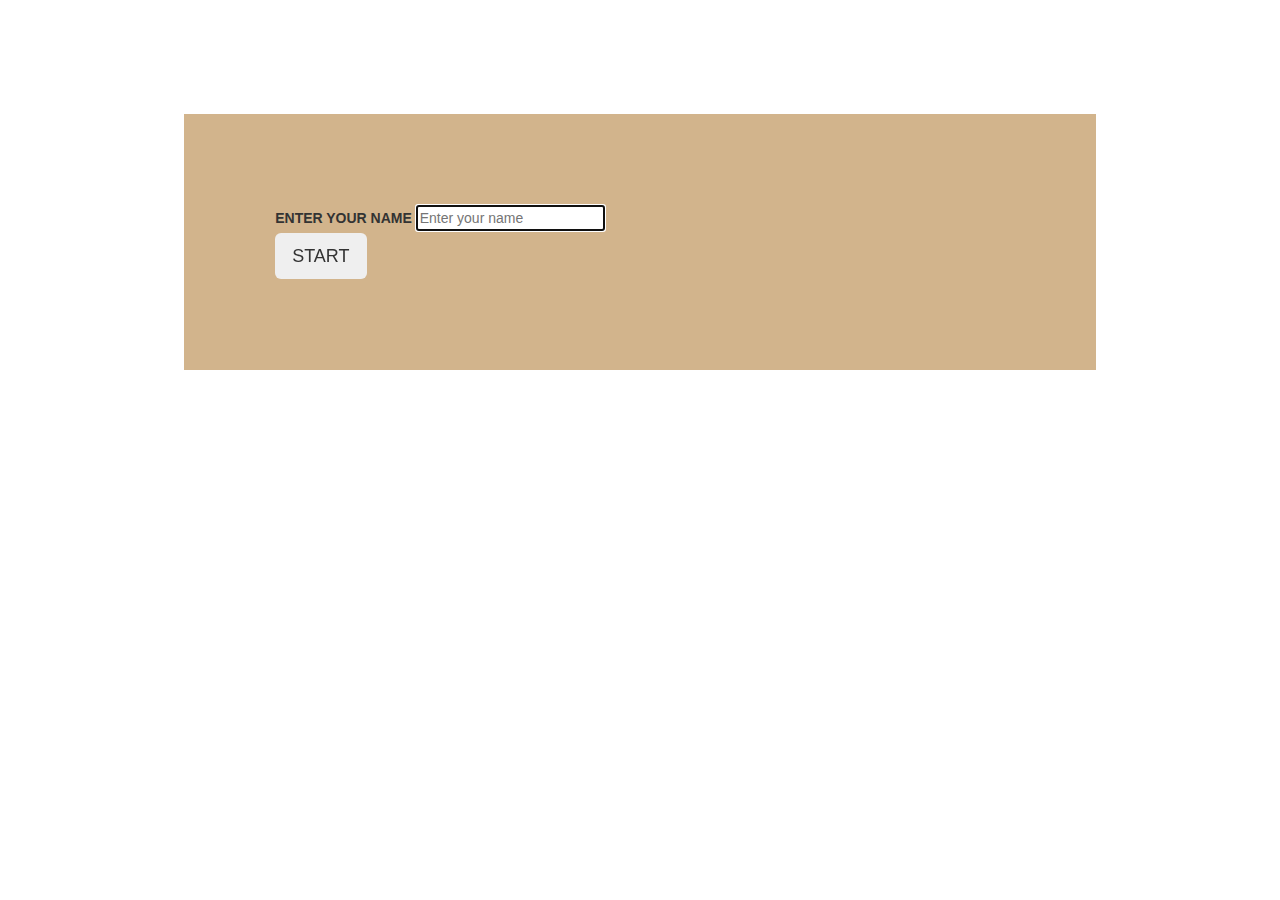
<file: index.html>
<!DOCTYPE HTML>
<html>
	<head>
		<title> My online quiz</title>
		<link rel="stylesheet" href="../bootstrap/bootstrap.min.css">
		<link rel="stylesheet" href="../css/quiz.css">
		<script src="../jQuery/jquery-1.11.3.min.js"></script>
		<script src="../js/quiz.js"></script>
	</head>
	<body>
		<div class="container main">
		<div class="mainWrapper col-md-12 col-xs-12">
			<div id="main" class="mainPage col-md-12">
				<label>ENTER YOUR NAME</label> 
				<input id="uname" type="text" name="name" placeholder="Enter your name" autofocus="" required="" ><br>

				<button class="start btn btn-lg">START</button>
			</div>
			<div id="div1" class="sameDiv col-md-12 col-xs-12">
				<div class="quesWrapper col-md-12 col-xs-12">
					<div class="question" >
						Founder Of C Language?
					</div>
				</div>
				<div class="ansWrapper row">
					<div class="ansWrapper1 col-md-12 col-xs-12">
						<div id="opt1" class="ans optn1 col-md-5 col-xs-6" >
							James Gosling				
						</div>
						<div id="opt2" class="ans optn2 col-md-5 col-xs-6">
							Bjarne Stroustrup
						</div>
					</div>
					<div class="ansWrapper2 col-md-12 col-xs-12">
						<div id="opt3" class="ans optn3 col-md-5 col-xs-6 correct" >
							Dennis Ritchie
						</div>
						<div id="opt4" class="ans optn4 col-md-5 col-xs-6"> 
							Peter Drego
						</div>
					</div>
				</div>
			</div>
			<div id="div2" class="sameDiv col-md-12 col-xs-12">
			<div class="quesWrapper col-md-12 col-xs-12">
				<div class="question" >
					What is full form HTML?
				</div>
			</div>
			<div class="ansWrapper row">
				<div class="ansWrapper1 col-md-12 col-xs-12">
					<div id="opt1" class="ans optn1 col-md-5 col-xs-6" >
						Hyper Text Make Language			
					</div>
					<div id="opt2" class="ans optn2 col-md-5 col-xs-6 correct">
						Hyper Text MarkUp Language
					</div>
				</div>
				<div class="ansWrapper2 col-md-12 col-xs-12">
					<div id="opt3" class="ans optn3 col-md-5 col-xs-6" >
						Hyper Text Making Language
					</div>
					<div id="opt4" class="ans optn4 col-md-5 col-xs-6"> 
						Hyper Text My Language
					</div>
				</div>
			</div>
			</div>
			<div id="div3" class="sameDiv col-md-12 col-xs-12">
				<div class="quesWrapper col-md-12 col-xs-12">
					<div class="question" >
					Founder Of C++ Language?
					</div>
				</div>
				<div class="ansWrapper row">
					<div class="ansWrapper1 col-md-12 col-xs-12">
						<div id="opt1" class="ans optn1 col-md-5 col-xs-6" >
							James Gosling				
						</div>
						<div id="opt2" class="ans optn2 col-md-5 col-xs-6">
							Dennis Ritchie
						</div>
					</div>
					<div class="ansWrapper2 col-md-12 col-xs-12">
						<div id="opt3" class="ans optn3 col-md-5 col-xs-6 correct" >
							Bjarne Stroustrup
						</div>
						<div id="opt4" class="ans optn4 col-md-5 col-xs-6"> 
							David 
						</div>
					</div>
				</div>
			</div>
			<div id="div4" class="sameDiv col-md-12 col-xs-12">
						<div class="quesWrapper col-md-12 col-xs-12">
				<div class="question" >
					What is full form UI?
				</div>
			</div>
			<div class="ansWrapper row">
				<div class="ansWrapper1 col-md-12 col-xs-12">
					<div id="opt1" class="ans optn1 col-md-5 col-xs-6" >
						User Internet				
					</div>
					<div id="opt2" class="ans optn2 col-md-5 col-xs-6">
						U Tab
					</div>
				</div>
				<div class="ansWrapper2 col-md-12 col-xs-12">
					<div id="opt3" class="ans optn3 col-md-5 col-xs-6" >
						User IP
					</div>
					<div id="opt4" class="ans optn4 col-md-5 col-xs-6 correct"> 
						User Interface
					</div>
				</div>
			</div>
			</div>
			<div id="div5" class="sameDiv col-md-12 col-xs-12">
				<div class="quesWrapper col-md-12 col-xs-12">
					<div class="question" >
						What is full form FTP?
					</div>
				</div>
				<div class="ansWrapper row">
					<div class="ansWrapper1 col-md-12 col-xs-12">
						<div id="opt1" class="ans optn1 col-md-5 col-xs-6 correct" >
							File Transfer Protocol				
						</div>
						<div id="opt2" class="ans optn2 col-md-5 col-xs-6">
							File Text Protocol
						</div>
					</div>
					<div class="ansWrapper2 col-md-12 col-xs-12">
						<div id="opt3" class="ans optn3 col-md-5 col-xs-6" >
							File Trend Path
						</div>
						<div id="opt4" class="ans optn4 col-md-5 col-xs-6"> 
							File To Print
						</div>
					</div>
				</div>
			</div>
			<div id="div6" class="sameDiv col-md-12 col-xs-12">
				<div class="quesWrapper col-md-12 col-xs-12">
					<div class="question" >
						Who was Founder of Java?
					</div>
				</div>
				<div class="ansWrapper row">
					<div class="ansWrapper1 col-md-12 col-xs-12">
						<div id="opt1" class="ans optn1 col-md-5 col-xs-6 correct" >
							James Gosling				
						</div>
						<div id="opt2" class="ans optn2 col-md-5 col-xs-6">
							Dennis Ritchie
						</div>
					</div>
					<div class="ansWrapper2 col-md-12 col-xs-12">
						<div id="opt3" class="ans optn3 col-md-5 col-xs-6" >
							Bjarne Stroustrup
						</div>
						<div id="opt4" class="ans optn4 col-md-5 col-xs-6"> 
							David Drego
						</div>
					</div>
				</div>
			</div>
			<div id="div7" class="sameDiv col-md-12 col-xs-12">
				<div class="quesWrapper col-md-12 col-xs-12">
					<div class="question" >
						What is full form OOP?
					</div>
				</div>
				<div class="ansWrapper row">
					<div class="ansWrapper1 col-md-12 col-xs-12">
						<div id="opt1" class="ans optn1 col-md-5 col-xs-6 correct" >
							Object Oriented Programming				
						</div>
						<div id="opt2" class="ans optn2 col-md-5 col-xs-6">
							Object Object Programming
						</div>
					</div>
					<div class="ansWrapper2 col-md-12 col-xs-12">
						<div id="opt3" class="ans optn3 col-md-5 col-xs-6" >
							Object Oriented Protocol
						</div>
						<div id="opt4" class="ans optn4 col-md-5 col-xs-6"> 
							Oriented Object Programming
						</div>
					</div>
				</div>
			</div>
			<div id="div8" class="sameDiv col-md-12 col-xs-12">
				<div class="quesWrapper col-md-12 col-xs-12">
					<div class="question" >
						What is full form IP?
					</div>
				</div>
				<div class="ansWrapper row">
					<div class="ansWrapper1 col-md-12 col-xs-12">
						<div id="opt1" class="ans optn1 col-md-5 col-xs-6 " >
							Internet Path				
						</div>
						<div id="opt2" class="ans optn2 col-md-5 col-xs-6 correct">
							Internet Protocol
						</div>
					</div>
					<div class="ansWrapper2 col-md-12 col-xs-12">
						<div id="opt3" class="ans optn3 col-md-5 col-xs-6" >
							Interface Protocol
						</div>
						<div id="opt4" class="ans optn4 col-md-5 col-xs-6"> 
							Internet Print
						</div>
					</div>
				</div>
			</div>
			<div id="div9" class="sameDiv col-md-12 col-xs-12">
				<div class="quesWrapper col-md-12 col-xs-12">
					<div class="question" >
						What is full form POP?
					</div>
				</div>
				<div class="ansWrapper row">
					<div class="ansWrapper1 col-md-12 col-xs-12">
						<div id="opt1" class="ans optn1 col-md-5 col-xs-6 " >
							PREVIOUS Of Programming				
						</div>
						<div id="opt2" class="ans optn2 col-md-5 col-xs-6">
							Procedure Object Programming 
						</div>
					</div>
					<div class="ansWrapper2 col-md-12 col-xs-12">
						<div id="opt3" class="ans optn3 col-md-5 col-xs-6 correct" >
							Procedure Oriented Programming
						</div>
						<div id="opt4" class="ans optn4 col-md-5 col-xs-6"> 
							Procedure of Programming
						</div>
					</div>
				</div>
			</div>
			<div id="div10" class="sameDiv col-md-12 col-xs-12">
				<div class="quesWrapper col-md-12 col-xs-12">
					<div class="question" >
						What is full form SMTP?
					</div>
				</div>
				<div class="ansWrapper row">
					<div class="ansWrapper1 col-md-12 col-xs-12">
						<div id="opt1" class="ans optn1 col-md-5 col-xs-6 correct" >
							Simple Mail Transfer Protocol				
						</div>
						<div id="opt2" class="ans optn2 col-md-5 col-xs-6">
							Same Mail Transfer Protocol
						</div>
					</div>
					<div class="ansWrapper2 col-md-12 col-xs-12">
						<div id="opt3" class="ans optn3 col-md-5 col-xs-6" >
							Send Mail Through Protocol 
						</div>
						<div id="opt4" class="ans optn4 col-md-5 col-xs-6"> 
							Simple Mail To Protocol
						</div>
					</div>
				</div>
			</div>
			<div id="div11" class="sameDiv col-md-12 col-xs-12">
				<div class=finalAns></div>
				<button class="done btn btn-md">DONE</button>
			</div>
			<div class="btnWrapper col-md-12 col-xs-12">
				<div class="col-md-9">
					<button id="previous" class="previous btn btn-md">PREVIOUS</button>
					<button id="next" class="next btn btn-md">NEXT</button>

				</div>				 
				<div class="timer col-md-3">
					<div class="timeLeft ">TIME LEFT: <span class="dispTime">60</span></div>
				</div>
			</div>
				<!-- <div class="col-md-9"> </div> -->
		</div> <!-- mainWrapper -->
		</div><!--container -->
	</body>
</html>
</file>
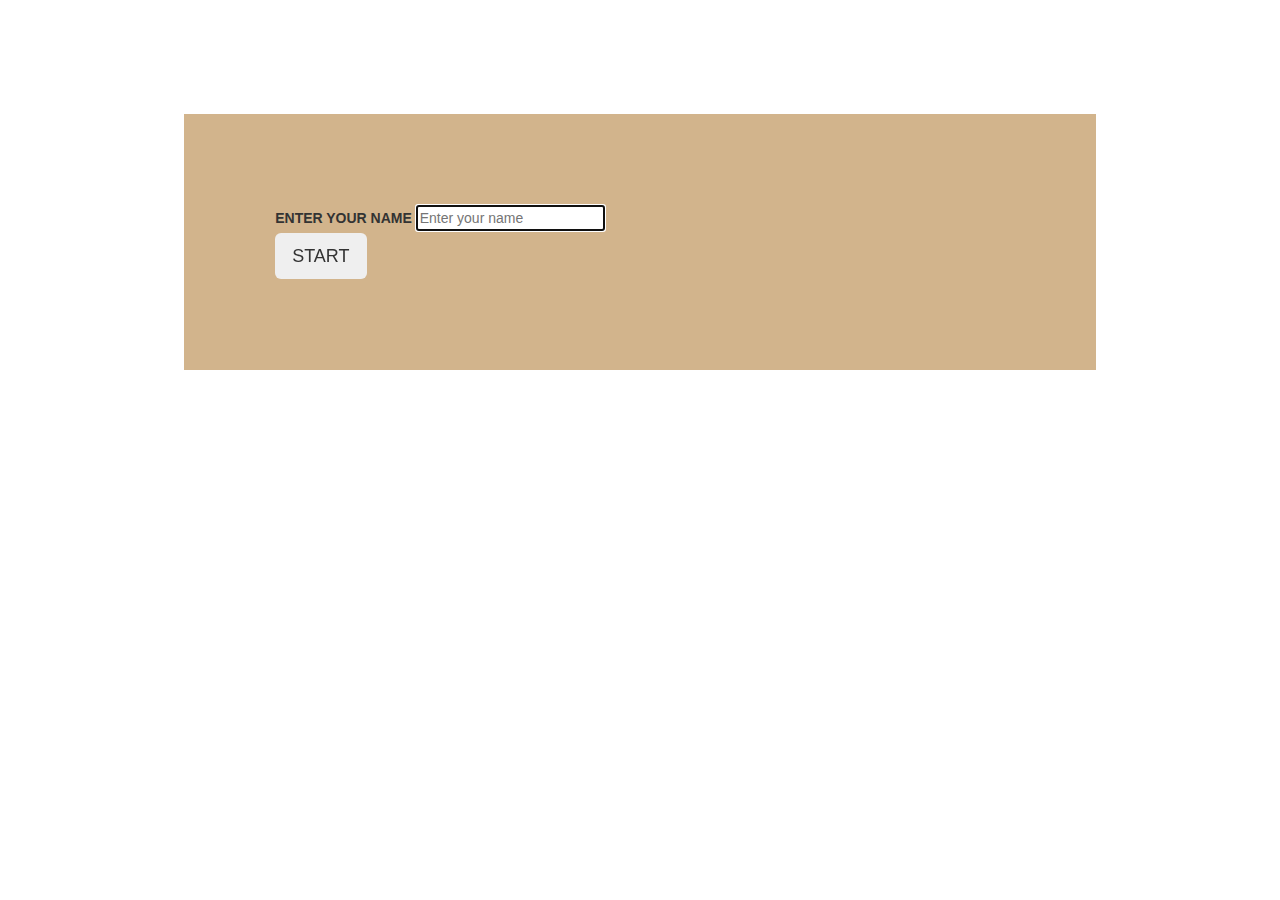
<file: views/quiz.html>
<!DOCTYPE HTML>
<html>
	<head>
		<title> My online quiz</title>
		<link rel="stylesheet" href="../bootstrap/bootstrap.min.css">
		<link rel="stylesheet" href="../css/quiz.css">
		<script src="../jQuery/jquery-1.11.3.min.js"></script>
		<script src="../js/quiz.js"></script>
	</head>
	<body>
		<div class="container main">
		<div class="mainWrapper col-md-12 col-xs-12">
			<div id="main" class="mainPage col-md-12">
				<label>ENTER YOUR NAME</label> 
				<input id="uname" type="text" name="name" placeholder="Enter your name" autofocus="" required="" ><br>

				<button class="start btn btn-lg">START</button>
			</div>
			<div id="div1" class="sameDiv col-md-12 col-xs-12">
				<div class="quesWrapper col-md-12 col-xs-12">
					<div class="question" >
						Founder Of C Language?
					</div>
				</div>
				<div class="ansWrapper row">
					<div class="ansWrapper1 col-md-12 col-xs-12">
						<div id="opt1" class="ans optn1 col-md-5 col-xs-6" >
							James Gosling				
						</div>
						<div id="opt2" class="ans optn2 col-md-5 col-xs-6">
							Bjarne Stroustrup
						</div>
					</div>
					<div class="ansWrapper2 col-md-12 col-xs-12">
						<div id="opt3" class="ans optn3 col-md-5 col-xs-6 correct" >
							Dennis Ritchie
						</div>
						<div id="opt4" class="ans optn4 col-md-5 col-xs-6"> 
							Peter Drego
						</div>
					</div>
				</div>
			</div>
			<div id="div2" class="sameDiv col-md-12 col-xs-12">
			<div class="quesWrapper col-md-12 col-xs-12">
				<div class="question" >
					What is full form HTML?
				</div>
			</div>
			<div class="ansWrapper row">
				<div class="ansWrapper1 col-md-12 col-xs-12">
					<div id="opt1" class="ans optn1 col-md-5 col-xs-6" >
						Hyper Text Make Language			
					</div>
					<div id="opt2" class="ans optn2 col-md-5 col-xs-6 correct">
						Hyper Text MarkUp Language
					</div>
				</div>
				<div class="ansWrapper2 col-md-12 col-xs-12">
					<div id="opt3" class="ans optn3 col-md-5 col-xs-6" >
						Hyper Text Making Language
					</div>
					<div id="opt4" class="ans optn4 col-md-5 col-xs-6"> 
						Hyper Text My Language
					</div>
				</div>
			</div>
			</div>
			<div id="div3" class="sameDiv col-md-12 col-xs-12">
				<div class="quesWrapper col-md-12 col-xs-12">
					<div class="question" >
					Founder Of C++ Language?
					</div>
				</div>
				<div class="ansWrapper row">
					<div class="ansWrapper1 col-md-12 col-xs-12">
						<div id="opt1" class="ans optn1 col-md-5 col-xs-6" >
							James Gosling				
						</div>
						<div id="opt2" class="ans optn2 col-md-5 col-xs-6">
							Dennis Ritchie
						</div>
					</div>
					<div class="ansWrapper2 col-md-12 col-xs-12">
						<div id="opt3" class="ans optn3 col-md-5 col-xs-6 correct" >
							Bjarne Stroustrup
						</div>
						<div id="opt4" class="ans optn4 col-md-5 col-xs-6"> 
							David 
						</div>
					</div>
				</div>
			</div>
			<div id="div4" class="sameDiv col-md-12 col-xs-12">
						<div class="quesWrapper col-md-12 col-xs-12">
				<div class="question" >
					What is full form UI?
				</div>
			</div>
			<div class="ansWrapper row">
				<div class="ansWrapper1 col-md-12 col-xs-12">
					<div id="opt1" class="ans optn1 col-md-5 col-xs-6" >
						User Internet				
					</div>
					<div id="opt2" class="ans optn2 col-md-5 col-xs-6">
						U Tab
					</div>
				</div>
				<div class="ansWrapper2 col-md-12 col-xs-12">
					<div id="opt3" class="ans optn3 col-md-5 col-xs-6" >
						User IP
					</div>
					<div id="opt4" class="ans optn4 col-md-5 col-xs-6 correct"> 
						User Interface
					</div>
				</div>
			</div>
			</div>
			<div id="div5" class="sameDiv col-md-12 col-xs-12">
				<div class="quesWrapper col-md-12 col-xs-12">
					<div class="question" >
						What is full form FTP?
					</div>
				</div>
				<div class="ansWrapper row">
					<div class="ansWrapper1 col-md-12 col-xs-12">
						<div id="opt1" class="ans optn1 col-md-5 col-xs-6 correct" >
							File Transfer Protocol				
						</div>
						<div id="opt2" class="ans optn2 col-md-5 col-xs-6">
							File Text Protocol
						</div>
					</div>
					<div class="ansWrapper2 col-md-12 col-xs-12">
						<div id="opt3" class="ans optn3 col-md-5 col-xs-6" >
							File Trend Path
						</div>
						<div id="opt4" class="ans optn4 col-md-5 col-xs-6"> 
							File To Print
						</div>
					</div>
				</div>
			</div>
			<div id="div6" class="sameDiv col-md-12 col-xs-12">
				<div class="quesWrapper col-md-12 col-xs-12">
					<div class="question" >
						Who was Founder of Java?
					</div>
				</div>
				<div class="ansWrapper row">
					<div class="ansWrapper1 col-md-12 col-xs-12">
						<div id="opt1" class="ans optn1 col-md-5 col-xs-6 correct" >
							James Gosling				
						</div>
						<div id="opt2" class="ans optn2 col-md-5 col-xs-6">
							Dennis Ritchie
						</div>
					</div>
					<div class="ansWrapper2 col-md-12 col-xs-12">
						<div id="opt3" class="ans optn3 col-md-5 col-xs-6" >
							Bjarne Stroustrup
						</div>
						<div id="opt4" class="ans optn4 col-md-5 col-xs-6"> 
							David Drego
						</div>
					</div>
				</div>
			</div>
			<div id="div7" class="sameDiv col-md-12 col-xs-12">
				<div class="quesWrapper col-md-12 col-xs-12">
					<div class="question" >
						What is full form OOP?
					</div>
				</div>
				<div class="ansWrapper row">
					<div class="ansWrapper1 col-md-12 col-xs-12">
						<div id="opt1" class="ans optn1 col-md-5 col-xs-6 correct" >
							Object Oriented Programming				
						</div>
						<div id="opt2" class="ans optn2 col-md-5 col-xs-6">
							Object Object Programming
						</div>
					</div>
					<div class="ansWrapper2 col-md-12 col-xs-12">
						<div id="opt3" class="ans optn3 col-md-5 col-xs-6" >
							Object Oriented Protocol
						</div>
						<div id="opt4" class="ans optn4 col-md-5 col-xs-6"> 
							Oriented Object Programming
						</div>
					</div>
				</div>
			</div>
			<div id="div8" class="sameDiv col-md-12 col-xs-12">
				<div class="quesWrapper col-md-12 col-xs-12">
					<div class="question" >
						What is full form IP?
					</div>
				</div>
				<div class="ansWrapper row">
					<div class="ansWrapper1 col-md-12 col-xs-12">
						<div id="opt1" class="ans optn1 col-md-5 col-xs-6 " >
							Internet Path				
						</div>
						<div id="opt2" class="ans optn2 col-md-5 col-xs-6 correct">
							Internet Protocol
						</div>
					</div>
					<div class="ansWrapper2 col-md-12 col-xs-12">
						<div id="opt3" class="ans optn3 col-md-5 col-xs-6" >
							Interface Protocol
						</div>
						<div id="opt4" class="ans optn4 col-md-5 col-xs-6"> 
							Internet Print
						</div>
					</div>
				</div>
			</div>
			<div id="div9" class="sameDiv col-md-12 col-xs-12">
				<div class="quesWrapper col-md-12 col-xs-12">
					<div class="question" >
						What is full form POP?
					</div>
				</div>
				<div class="ansWrapper row">
					<div class="ansWrapper1 col-md-12 col-xs-12">
						<div id="opt1" class="ans optn1 col-md-5 col-xs-6 " >
							PREVIOUS Of Programming				
						</div>
						<div id="opt2" class="ans optn2 col-md-5 col-xs-6">
							Procedure Object Programming 
						</div>
					</div>
					<div class="ansWrapper2 col-md-12 col-xs-12">
						<div id="opt3" class="ans optn3 col-md-5 col-xs-6 correct" >
							Procedure Oriented Programming
						</div>
						<div id="opt4" class="ans optn4 col-md-5 col-xs-6"> 
							Procedure of Programming
						</div>
					</div>
				</div>
			</div>
			<div id="div10" class="sameDiv col-md-12 col-xs-12">
				<div class="quesWrapper col-md-12 col-xs-12">
					<div class="question" >
						What is full form SMTP?
					</div>
				</div>
				<div class="ansWrapper row">
					<div class="ansWrapper1 col-md-12 col-xs-12">
						<div id="opt1" class="ans optn1 col-md-5 col-xs-6 correct" >
							Simple Mail Transfer Protocol				
						</div>
						<div id="opt2" class="ans optn2 col-md-5 col-xs-6">
							Same Mail Transfer Protocol
						</div>
					</div>
					<div class="ansWrapper2 col-md-12 col-xs-12">
						<div id="opt3" class="ans optn3 col-md-5 col-xs-6" >
							Send Mail Through Protocol 
						</div>
						<div id="opt4" class="ans optn4 col-md-5 col-xs-6"> 
							Simple Mail To Protocol
						</div>
					</div>
				</div>
			</div>
			<div class="div11">
				<div class=finalAns></div>
				<button class="done btn btn-md">DONE</button>
			</div>
				<div class="btnWrapper col-md-12">
					<div class="col-md-9">
						<button id="previous" class="previous btn btn-md">PREVIOUS</button>
						<button id="next" class="next btn btn-md">NEXT</button>
	
					</div>				 
					<div class="timer col-md-3">
						<div class="timeLeft ">TIME LEFT: <span class="dispTime">60</span></div>
					</div>
				</div>
				<!-- <div class="col-md-9"> </div> -->
		</div> <!-- mainWrapper -->
		</div><!--container -->
	</body>
</html>
</file>
<file: css/quiz.css>
.main{
	margin:0 auto;
}

.mainWrapper{
	background-color:tan;
	width:80%;
	margin:10%;	
	padding-left:0%;
	padding-right:0%;
	
}

.quesWrapper{
	background-color:plum;
	font-size:1.2em;
	font-weight:bold;
	font-family:constantia;
	text-align:center;
	padding:2%;
}
.sameDiv{
	padding-left:0%;
	padding-right:0%;
}

.answerWrapper{
	padding:5%;
	
}
.ans{
	text-align:center;
	cursor:pointer;
	background:silver;

}
.optn1{
	
	padding:2%;
	margin:3% 2% 2% 5%;
}
.optn2{

	/* background:Lightgreen; */
	margin-left:5%;
	margin:3% 2% 2% 5%;
	padding:2%;
}
.optn3{
	/* background:yellow; */
	padding:2%;
	margin:3% 2% 2% 5%;
}
.optn4{
	/* background:LightPink; */
	padding:2%;
	margin:3% 2% 2% 5%;
}
.answerWrapper{
	/* background:aqua; */
	padding-left:2%;
}
.btnWrapper{
	padding:2%;
}
.next{
	margin-bottom:0%;
	margin-left:10px;
}
.previous{
	margin-bottom:0%;
	margin-left:15px;
}
/* .next{
	margin-left:35%;
	margin-right:10%;
} */

.timer{
	padding-top:10px;
	text-align:center;
	font-weight:bold;
	
}
.mainPage{
	padding:10%;
	
}
.selected{
	background:gray;
	color:white;
}
.finalAns{
	padding:5%;
	font-weight:bold;
	text-align:center;
	font-size:1.5em;
}
.done{
	padding:1%;
	margin-left:40%;
}
</file>
